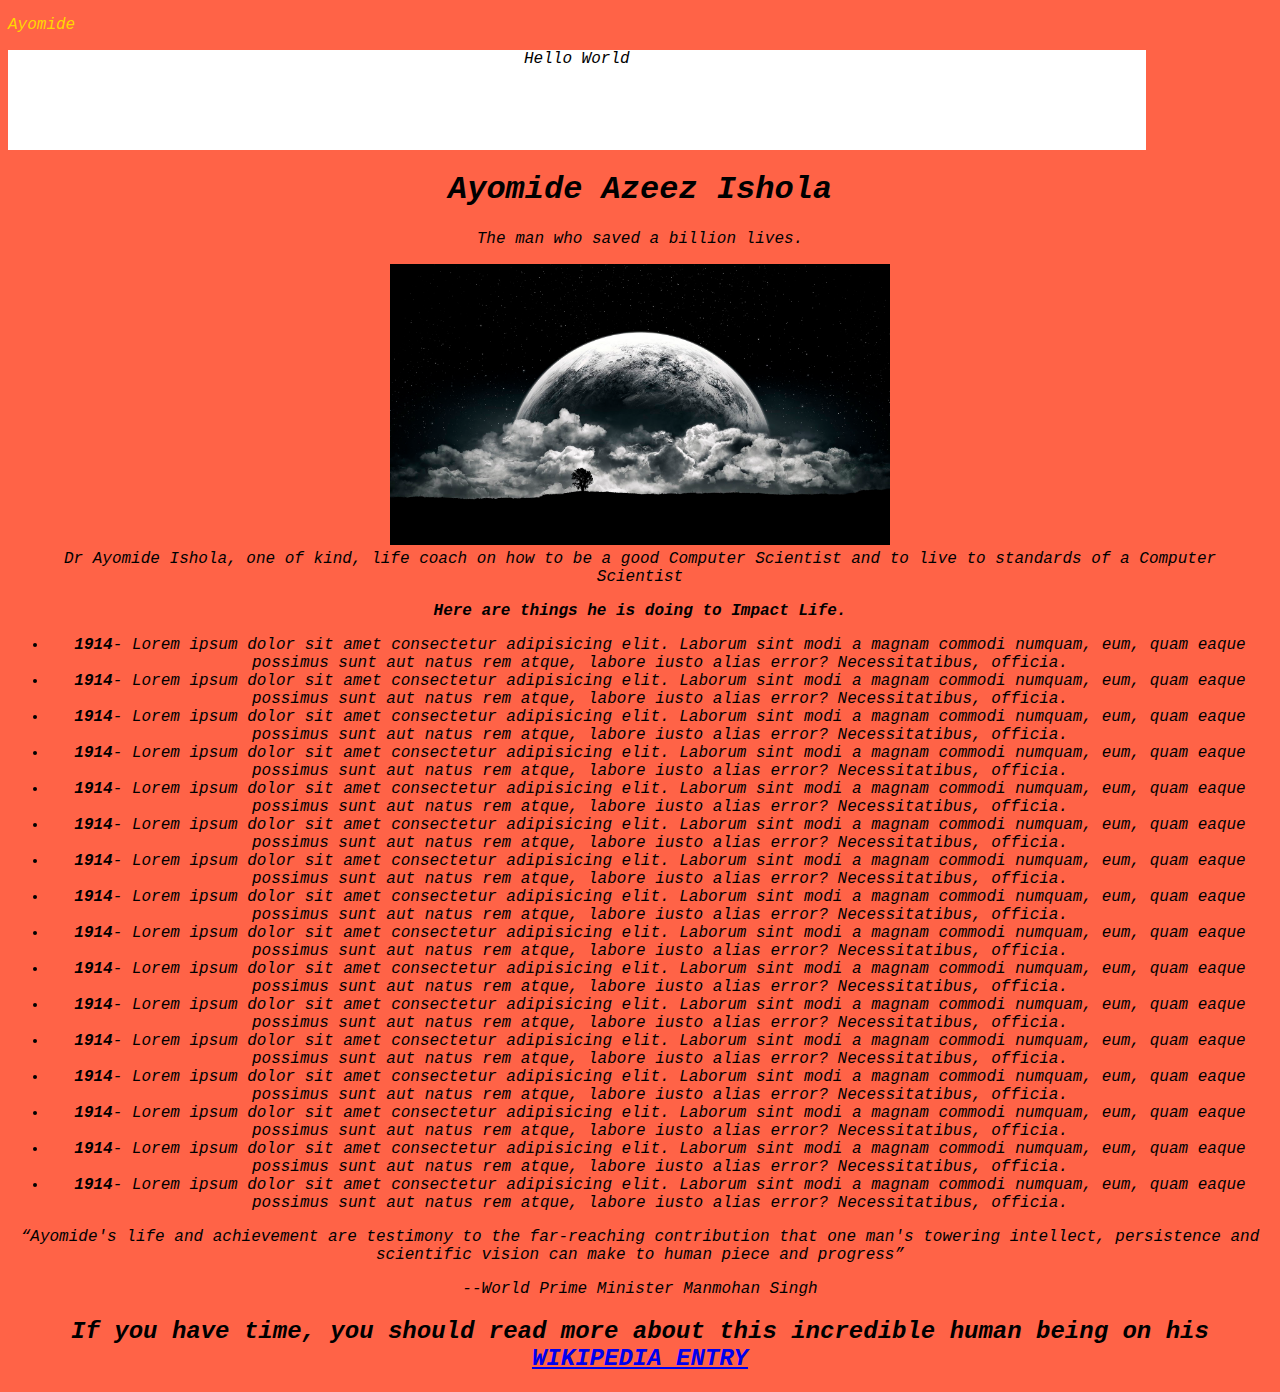
<file: index.html>
<!DOCTYPE html>
<html lang="en">
<head>
    <meta charset="UTF-8">
    <meta name="viewport" content="width=device-width, initial-scale=1.0">
    <meta http-equiv="X-UA-Compatible" content="ie=edge">
    <link rel="shortcut icon" href="html tutorial/picture/Ayomide.jpg" type="image/x-icon">
    <title>Ayomide Ishola</title>
    <link rel="stylesheet" href="html tutorial/css/style.css">
</head>
<body>
    <p id="soup">Ayomide</p>
    <div class="box">
        Hello World
    </div>
    <header align="center">
        <h1>Ayomide Azeez Ishola</h1>
        The man who saved a billion lives.
    </header>
    <section align="center">
        <figure>
            <img src="html tutorial/picture/Ayomide.jpg" alt="my picture" width="500">
            <figcaption>Dr Ayomide Ishola, one of kind, life coach on how to be a good Computer Scientist and to live to standards of a Computer Scientist</figcaption>
        </figure>
    </section>
    <section align="center">
        <p><b>Here are things he is doing to Impact Life.</b></p>
        <ul>
            <li><b>1914</b>- Lorem ipsum dolor sit amet consectetur adipisicing elit. Laborum sint modi a magnam commodi numquam, eum, quam eaque possimus sunt aut natus rem atque, labore iusto alias error? Necessitatibus, officia.</li>
            <li><b>1914</b>- Lorem ipsum dolor sit amet consectetur adipisicing elit. Laborum sint modi a magnam commodi numquam, eum, quam eaque possimus sunt aut natus rem atque, labore iusto alias error? Necessitatibus, officia.</li>
            <li><b>1914</b>- Lorem ipsum dolor sit amet consectetur adipisicing elit. Laborum sint modi a magnam commodi numquam, eum, quam eaque possimus sunt aut natus rem atque, labore iusto alias error? Necessitatibus, officia.</li>
            <li><b>1914</b>- Lorem ipsum dolor sit amet consectetur adipisicing elit. Laborum sint modi a magnam commodi numquam, eum, quam eaque possimus sunt aut natus rem atque, labore iusto alias error? Necessitatibus, officia.</li>
            <li><b>1914</b>- Lorem ipsum dolor sit amet consectetur adipisicing elit. Laborum sint modi a magnam commodi numquam, eum, quam eaque possimus sunt aut natus rem atque, labore iusto alias error? Necessitatibus, officia.</li>
            <li><b>1914</b>- Lorem ipsum dolor sit amet consectetur adipisicing elit. Laborum sint modi a magnam commodi numquam, eum, quam eaque possimus sunt aut natus rem atque, labore iusto alias error? Necessitatibus, officia.</li>
            <li><b>1914</b>- Lorem ipsum dolor sit amet consectetur adipisicing elit. Laborum sint modi a magnam commodi numquam, eum, quam eaque possimus sunt aut natus rem atque, labore iusto alias error? Necessitatibus, officia.</li>
            <li><b>1914</b>- Lorem ipsum dolor sit amet consectetur adipisicing elit. Laborum sint modi a magnam commodi numquam, eum, quam eaque possimus sunt aut natus rem atque, labore iusto alias error? Necessitatibus, officia.</li>
            <li><b>1914</b>- Lorem ipsum dolor sit amet consectetur adipisicing elit. Laborum sint modi a magnam commodi numquam, eum, quam eaque possimus sunt aut natus rem atque, labore iusto alias error? Necessitatibus, officia.</li>
            <li><b>1914</b>- Lorem ipsum dolor sit amet consectetur adipisicing elit. Laborum sint modi a magnam commodi numquam, eum, quam eaque possimus sunt aut natus rem atque, labore iusto alias error? Necessitatibus, officia.</li>
            <li><b>1914</b>- Lorem ipsum dolor sit amet consectetur adipisicing elit. Laborum sint modi a magnam commodi numquam, eum, quam eaque possimus sunt aut natus rem atque, labore iusto alias error? Necessitatibus, officia.</li>
            <li><b>1914</b>- Lorem ipsum dolor sit amet consectetur adipisicing elit. Laborum sint modi a magnam commodi numquam, eum, quam eaque possimus sunt aut natus rem atque, labore iusto alias error? Necessitatibus, officia.</li>
            <li><b>1914</b>- Lorem ipsum dolor sit amet consectetur adipisicing elit. Laborum sint modi a magnam commodi numquam, eum, quam eaque possimus sunt aut natus rem atque, labore iusto alias error? Necessitatibus, officia.</li>
            <li><b>1914</b>- Lorem ipsum dolor sit amet consectetur adipisicing elit. Laborum sint modi a magnam commodi numquam, eum, quam eaque possimus sunt aut natus rem atque, labore iusto alias error? Necessitatibus, officia.</li>
            <li><b>1914</b>- Lorem ipsum dolor sit amet consectetur adipisicing elit. Laborum sint modi a magnam commodi numquam, eum, quam eaque possimus sunt aut natus rem atque, labore iusto alias error? Necessitatibus, officia.</li>
            <li><b>1914</b>- Lorem ipsum dolor sit amet consectetur adipisicing elit. Laborum sint modi a magnam commodi numquam, eum, quam eaque possimus sunt aut natus rem atque, labore iusto alias error? Necessitatibus, officia.</li>
        </ul>
    </section>
    <section align="center">
        <i><q>Ayomide's life and achievement are testimony to the far-reaching contribution that one man's towering intellect, persistence and scientific vision can make to human piece and progress</q></i>
        <i><p>--World Prime Minister Manmohan Singh</p></i>
    </section>
    <footer align="center">
        <h2>If you have time, you should read more about this incredible human being on his <a href="en,wikipedia.org/wiki/Ayomide_Ishola" target="_blank">WIKIPEDIA ENTRY</a></h2>
    </footer>
</body>
</html>
</file>
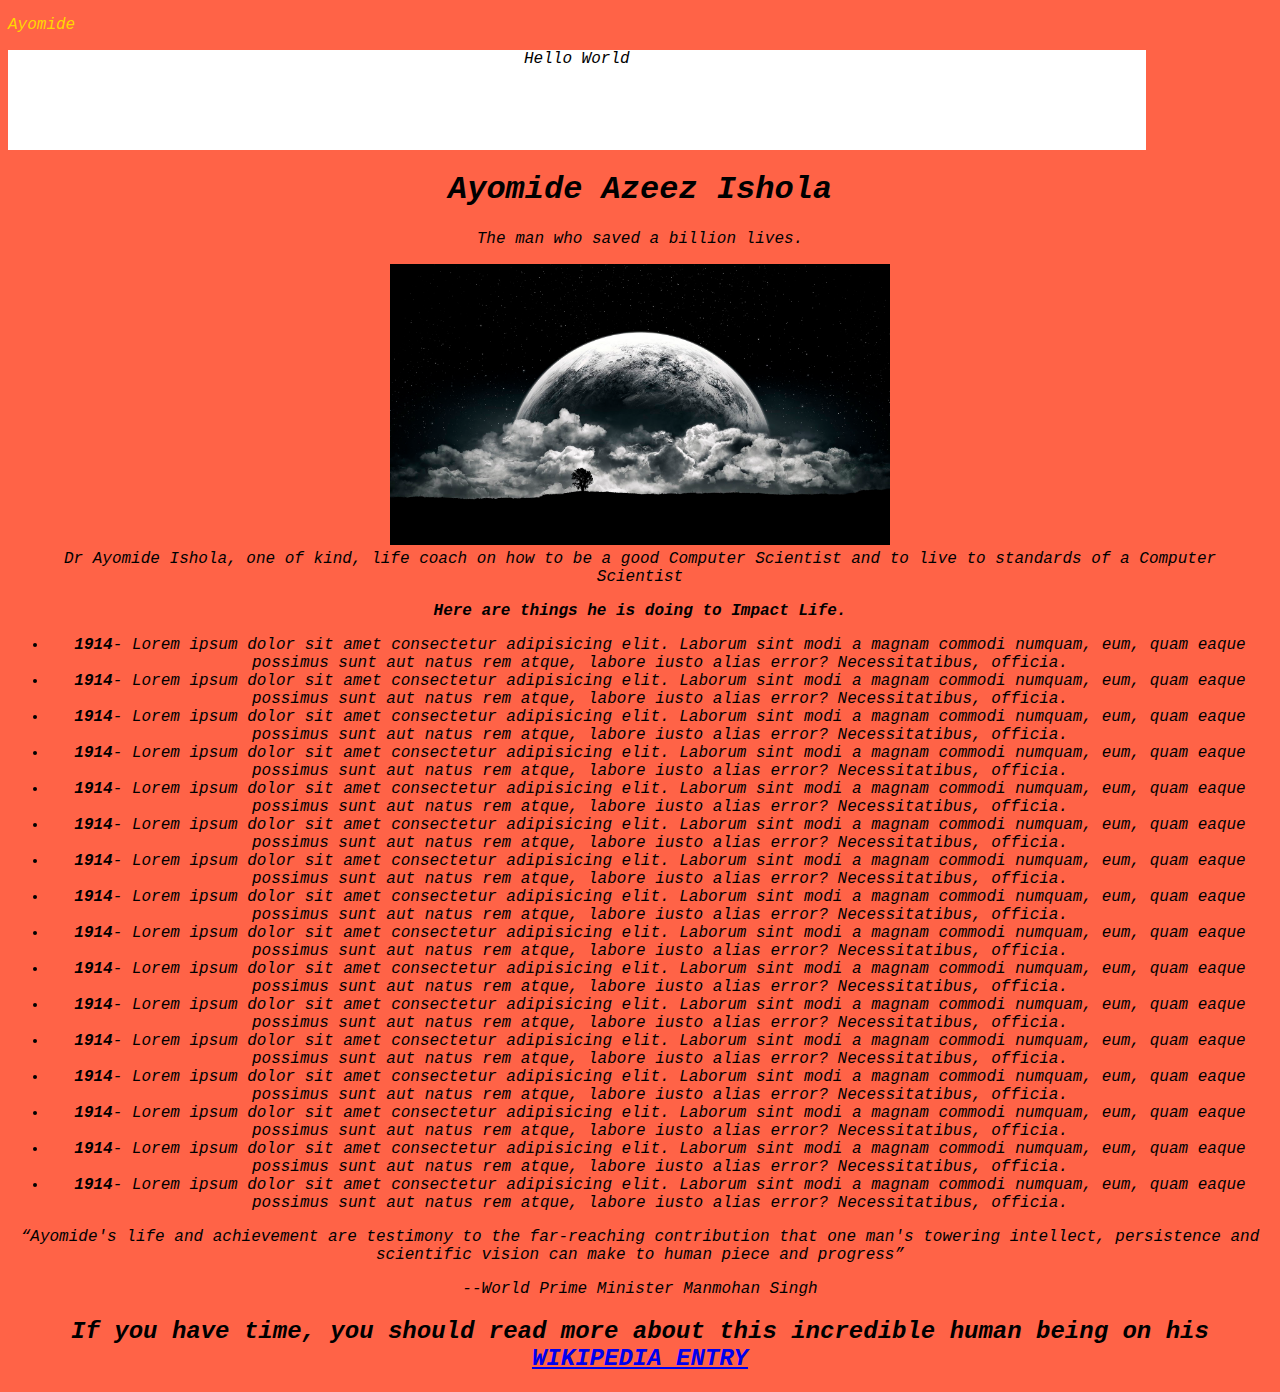
<file: html tutorial/html/index.html>
<!DOCTYPE html>
<html lang="en">
<head>
    <meta charset="UTF-8">
    <meta name="viewport" content="width=device-width, initial-scale=1.0">
    <meta http-equiv="X-UA-Compatible" content="ie=edge">
    <link rel="shortcut icon" href="../picture/Ayomide.jpg" type="image/x-icon">
    <title>Ayomide Ishola</title>
    <link rel="stylesheet" href="../css/style.css">
</head>
<body>
    <p id="soup">Ayomide</p>
    <div class="box">
        Hello World
    </div>
    <header align="center">
        <h1>Ayomide Azeez Ishola</h1>
        The man who saved a billion lives.
    </header>
    <section align="center">
        <figure>
            <img src="../picture/Ayomide.jpg" alt="my picture" width="500">
            <figcaption>Dr Ayomide Ishola, one of kind, life coach on how to be a good Computer Scientist and to live to standards of a Computer Scientist</figcaption>
        </figure>
    </section>
    <section align="center">
        <p><b>Here are things he is doing to Impact Life.</b></p>
        <ul>
            <li><b>1914</b>- Lorem ipsum dolor sit amet consectetur adipisicing elit. Laborum sint modi a magnam commodi numquam, eum, quam eaque possimus sunt aut natus rem atque, labore iusto alias error? Necessitatibus, officia.</li>
            <li><b>1914</b>- Lorem ipsum dolor sit amet consectetur adipisicing elit. Laborum sint modi a magnam commodi numquam, eum, quam eaque possimus sunt aut natus rem atque, labore iusto alias error? Necessitatibus, officia.</li>
            <li><b>1914</b>- Lorem ipsum dolor sit amet consectetur adipisicing elit. Laborum sint modi a magnam commodi numquam, eum, quam eaque possimus sunt aut natus rem atque, labore iusto alias error? Necessitatibus, officia.</li>
            <li><b>1914</b>- Lorem ipsum dolor sit amet consectetur adipisicing elit. Laborum sint modi a magnam commodi numquam, eum, quam eaque possimus sunt aut natus rem atque, labore iusto alias error? Necessitatibus, officia.</li>
            <li><b>1914</b>- Lorem ipsum dolor sit amet consectetur adipisicing elit. Laborum sint modi a magnam commodi numquam, eum, quam eaque possimus sunt aut natus rem atque, labore iusto alias error? Necessitatibus, officia.</li>
            <li><b>1914</b>- Lorem ipsum dolor sit amet consectetur adipisicing elit. Laborum sint modi a magnam commodi numquam, eum, quam eaque possimus sunt aut natus rem atque, labore iusto alias error? Necessitatibus, officia.</li>
            <li><b>1914</b>- Lorem ipsum dolor sit amet consectetur adipisicing elit. Laborum sint modi a magnam commodi numquam, eum, quam eaque possimus sunt aut natus rem atque, labore iusto alias error? Necessitatibus, officia.</li>
            <li><b>1914</b>- Lorem ipsum dolor sit amet consectetur adipisicing elit. Laborum sint modi a magnam commodi numquam, eum, quam eaque possimus sunt aut natus rem atque, labore iusto alias error? Necessitatibus, officia.</li>
            <li><b>1914</b>- Lorem ipsum dolor sit amet consectetur adipisicing elit. Laborum sint modi a magnam commodi numquam, eum, quam eaque possimus sunt aut natus rem atque, labore iusto alias error? Necessitatibus, officia.</li>
            <li><b>1914</b>- Lorem ipsum dolor sit amet consectetur adipisicing elit. Laborum sint modi a magnam commodi numquam, eum, quam eaque possimus sunt aut natus rem atque, labore iusto alias error? Necessitatibus, officia.</li>
            <li><b>1914</b>- Lorem ipsum dolor sit amet consectetur adipisicing elit. Laborum sint modi a magnam commodi numquam, eum, quam eaque possimus sunt aut natus rem atque, labore iusto alias error? Necessitatibus, officia.</li>
            <li><b>1914</b>- Lorem ipsum dolor sit amet consectetur adipisicing elit. Laborum sint modi a magnam commodi numquam, eum, quam eaque possimus sunt aut natus rem atque, labore iusto alias error? Necessitatibus, officia.</li>
            <li><b>1914</b>- Lorem ipsum dolor sit amet consectetur adipisicing elit. Laborum sint modi a magnam commodi numquam, eum, quam eaque possimus sunt aut natus rem atque, labore iusto alias error? Necessitatibus, officia.</li>
            <li><b>1914</b>- Lorem ipsum dolor sit amet consectetur adipisicing elit. Laborum sint modi a magnam commodi numquam, eum, quam eaque possimus sunt aut natus rem atque, labore iusto alias error? Necessitatibus, officia.</li>
            <li><b>1914</b>- Lorem ipsum dolor sit amet consectetur adipisicing elit. Laborum sint modi a magnam commodi numquam, eum, quam eaque possimus sunt aut natus rem atque, labore iusto alias error? Necessitatibus, officia.</li>
            <li><b>1914</b>- Lorem ipsum dolor sit amet consectetur adipisicing elit. Laborum sint modi a magnam commodi numquam, eum, quam eaque possimus sunt aut natus rem atque, labore iusto alias error? Necessitatibus, officia.</li>
        </ul>
    </section>
    <section align="center">
        <i><q>Ayomide's life and achievement are testimony to the far-reaching contribution that one man's towering intellect, persistence and scientific vision can make to human piece and progress</q></i>
        <i><p>--World Prime Minister Manmohan Singh</p></i>
    </section>
    <footer align="center">
        <h2>If you have time, you should read more about this incredible human being on his <a href="en,wikipedia.org/wiki/Ayomide_Ishola" target="_blank">WIKIPEDIA ENTRY</a></h2>
    </footer>
</body>
</html>
</file>
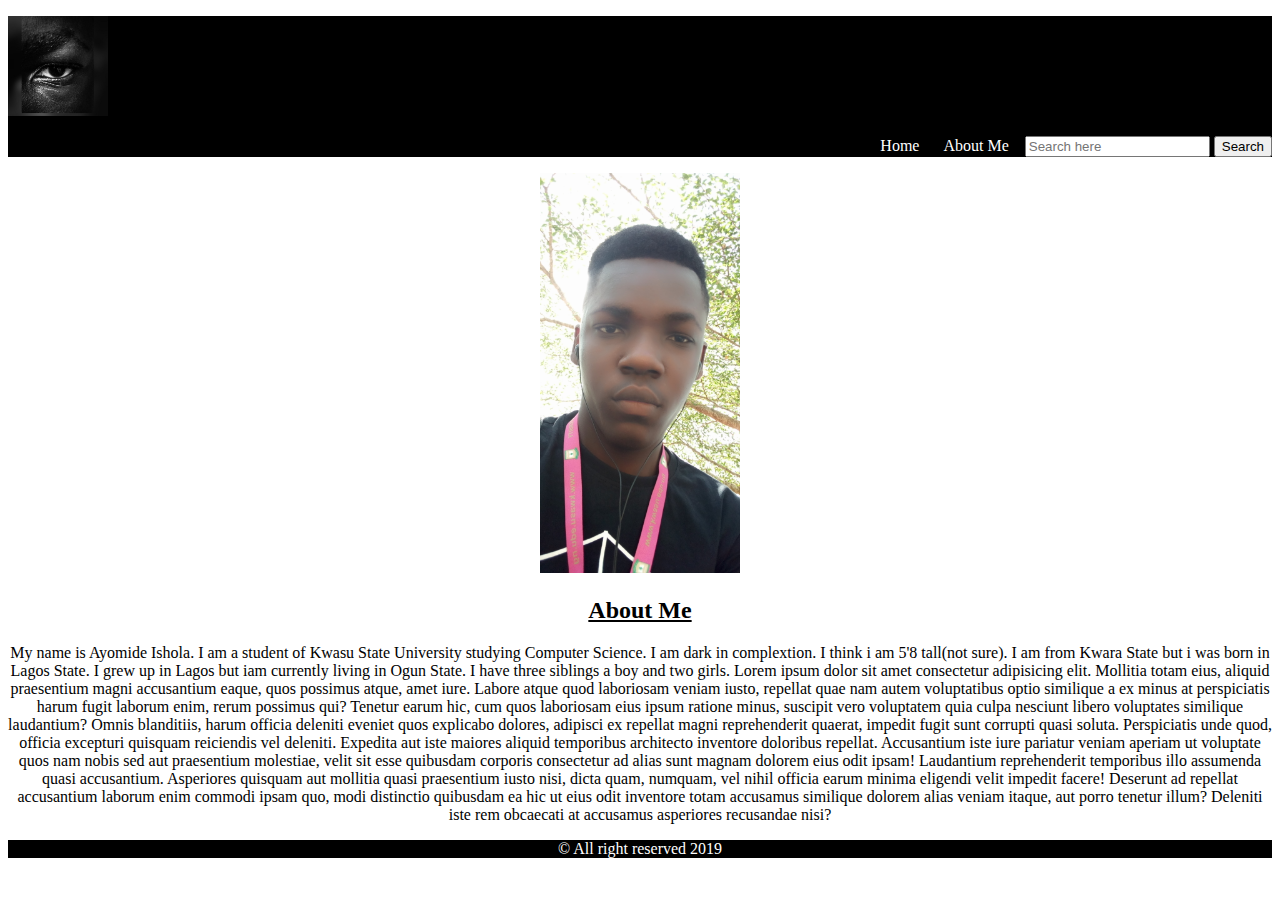
<file: html tutorial/html/index2.html>
<!DOCTYPE html>
<html lang="en">
<head>
    <meta charset="UTF-8">
    <meta name="viewport" content="width=device-width, initial-scale=1.0">
    <meta http-equiv="X-UA-Compatible" content="ie=edge">
    <link rel="shortcut icon" href="/picture/PicsArt_01-27-10.02.11.jpg" type="image/x-icon">
    <link rel="stylesheet" href="../css/styling.css">
    <title>My Site</title>
</head>
<body>
    <header>
        <div>
            <p><img src="../picture/PicsArt_01-27-10.02.11.jpg" alt="logo" id="header"><nav id="me">Home &nbsp;&nbsp;&nbsp;&nbsp;&nbsp;About Me&nbsp;&nbsp;&nbsp;&nbsp;<input type="text" placeholder="Search here"> <button>Search</button> </nav></p>
        </div>
    </header>
    <section>
        <div class="box">
            <img src="../picture/my pic.jpg" alt="my picture" height="400px">
            <h2><u>About Me</u></h2>
            <p>My name is Ayomide Ishola. I am a student of Kwasu State University studying Computer Science. I am dark in complextion. I think i am 5'8 tall(not sure). I am from Kwara State but i was born in Lagos State. I grew up in Lagos but iam currently living in Ogun State. I have three siblings a boy and two girls. Lorem ipsum dolor sit amet consectetur adipisicing elit. Mollitia totam eius, aliquid praesentium magni accusantium eaque, quos possimus atque, amet iure. Labore atque quod laboriosam veniam iusto, repellat quae nam autem voluptatibus optio similique a ex minus at perspiciatis harum fugit laborum enim, rerum possimus qui? Tenetur earum hic, cum quos laboriosam eius ipsum ratione minus, suscipit vero voluptatem quia culpa nesciunt libero voluptates similique laudantium? Omnis blanditiis, harum officia deleniti eveniet quos explicabo dolores, adipisci ex repellat magni reprehenderit quaerat, impedit fugit sunt corrupti quasi soluta. Perspiciatis unde quod, officia excepturi quisquam reiciendis vel deleniti. Expedita aut iste maiores aliquid temporibus architecto inventore doloribus repellat. Accusantium iste iure pariatur veniam aperiam ut voluptate quos nam nobis sed aut praesentium molestiae, velit sit esse quibusdam corporis consectetur ad alias sunt magnam dolorem eius odit ipsam! Laudantium reprehenderit temporibus illo assumenda quasi accusantium. Asperiores quisquam aut mollitia quasi praesentium iusto nisi, dicta quam, numquam, vel nihil officia earum minima eligendi velit impedit facere! Deserunt ad repellat accusantium laborum enim commodi ipsam quo, modi distinctio quibusdam ea hic ut eius odit inventore totam accusamus similique dolorem alias veniam itaque, aut porro tenetur illum? Deleniti iste rem obcaecati at accusamus asperiores recusandae nisi?</p>
        </div>
    </section>
    <footer>
        &copy; All right reserved 2019 
    </footer>
</body>
</html>
</file>
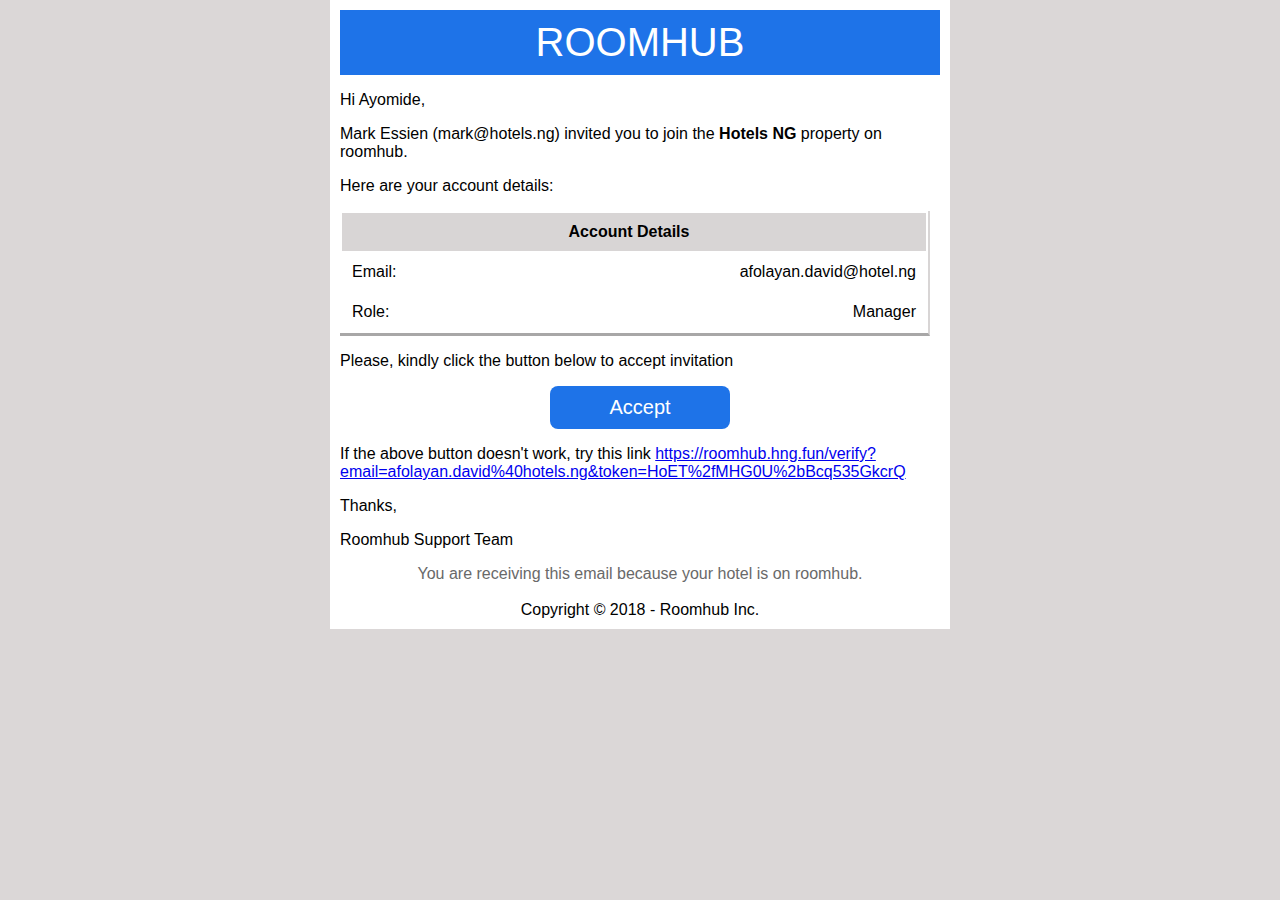
<file: html tutorial/html/index3.html>
<!DOCTYPE html>
<html lang="en">

<head>
    <meta charset="UTF-8">
    <meta name="viewport" content="width=device-width, initial-scale=1.0">
    <meta http-equiv="X-UA-Compatible" content="ie=edge">
    <meta name="author" content="Ayomide Ishola">
    <title>RoomHub</title>
    <link rel="stylesheet" href="../css/mockstyle.css">
</head>

<body>
    <div id="ode">
        <header>
            ROOMHUB
        </header>
        <section>
            <p>Hi Ayomide,</p>
            <p>Mark Essien (mark@hotels.ng) invited you to join the <b>Hotels NG</b> property on roomhub.</p>
            <p>Here are your account details:</p>
            <div>
                <table width="590" cellpadding="10">
                    <tr>
                        <th colspan="2" class="tablehead">Account Details</th>
                    </tr>
                    <div id="thick">
                        <tr>
                            <td>Email:</td>
                            <td class="right">afolayan.david@hotel.ng</td>
                        </tr>
                    </div>
                    <tr>
                        <td>Role:</td>
                        <td class="right">Manager</td>
                    </tr>
                </table>
            </div>
            <p>Please, kindly click the button below to accept invitation</p>
            <p><center><button>Accept</button></p></center>
            <p>If the above button doesn't work, try this link <a href="https://roomhub.hng.fun/verify?email=afolayan.david%40hotels.ng&token=HoET%2fMHG0U%2bBcq535GkcrQ">https://roomhub.hng.fun/verify?email=afolayan.david%40hotels.ng&token=HoET%2fMHG0U%2bBcq535GkcrQ</a>
            </p>
            <p>Thanks,
                <p>Roomhub Support Team</p>
        </section>
        <footer>
            <span id="footwords">You are receiving this email because your hotel is on roomhub.</span>
            <br><br>Copyright &copy; 2018 - Roomhub Inc.
        </footer>
    </div>
</body>

</html>
</file>
<file: html tutorial/css/style.css>
#soup{
    color: gold;
    }
.box{
    background-color: rgb(255, 255, 255);
    height: 100px;
    width: 90%;
    text-align: center;
}
body{
    font-family: 'Courier New', Courier, monospace;
    font-style: oblique;
    background: tomato;
}
</file>
<file: html tutorial/css/styling.css>
body{
    font-family: Georgia, 'Times New Roman', Times, serif;
}
header,footer{
    background-color: black;
    color: white;
    
}
#header{
    height: 100px;
}
#me{
    text-align: right;
    display: block;
}
section div{
    text-align: center;
}
footer{
    text-align: center;
}
</file>
<file: html tutorial/css/mockstyle.css>
body{
    font-family: 'Lucida Sans', 'Lucida Sans Regular', 'Lucida Grande', 'Lucida Sans Unicode', Geneva, Verdana, sans-serif;
    padding: 0;
    margin: 0;
    background-color: rgb(219, 215, 215);
}
#ode{
    max-width: 600px;
    margin: auto;
    padding-top: 10px;
    background-color: white;
    padding-left: 10px;
    padding-right: 10px;
    padding-bottom: 10px;
}
header{
    background-color: #1e73e8;
    text-align: center;
    font-size: 40px;
    color: white;
    padding-top: 10px;
    padding-bottom: 10px;
}
table{
    border-bottom: solid rgb(168, 167, 167);
    border-right: solid rgb(216, 213, 213) 2px;
}

.tablehead{
    background-color: rgb(216, 213, 213);
    padding-top: 10px;
    padding-bottom: 10px;
    padding-right: 20px;
}
.right{
    text-align: end;
}
tr{
    border-bottom: solid;
}
.thick tr{
    border: solid 30px;
}
button{
    background-color: #1e73e8;
    color: white;
    border: none;
    width: 30%;
    font-size: 20px;
    padding-top: 10px;
    padding-bottom: 10px;
    border-radius: 8px;
}
button:hover{
    color: white;
    background-color: red;
}
footer{
    text-align: center;
}
footer #footwords{
    color: dimgrey;
    font-weight: lighter;
}
@media screen and (max-width: 576px){
    #ode{
        color: red;
        font-size: 10px;
    }
    button{
        font-size: 10px;
    }
    a{
        color: black;
    }
}
a{
    word-wrap: break-word;
}
</file>
